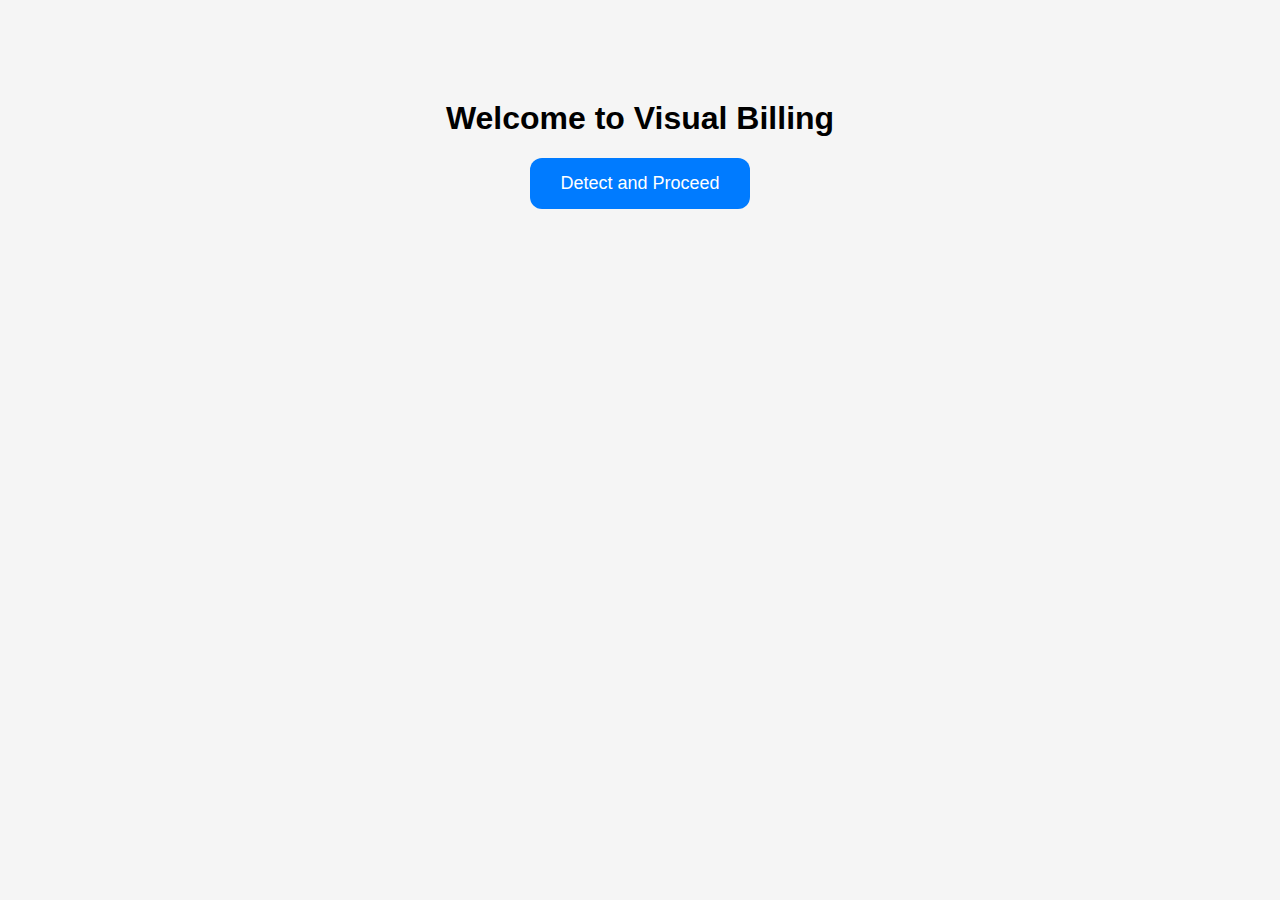
<file: templates/index.html>
<!DOCTYPE html>
<html>
<head>
    <title>Visual Billing</title>
    <style>
        body {
            font-family: 'Segoe UI', sans-serif;
            text-align: center;
            margin-top: 100px;
            background-color: #f5f5f5;
        }
        button {
            padding: 15px 30px;
            font-size: 18px;
            border-radius: 12px;
            border: none;
            background-color: #007bff;
            color: white;
            cursor: pointer;
            transition: background-color 0.3s ease;
        }
        button:hover {
            background-color: #0056b3;
        }
    </style>
</head>
<body>
    <h1>Welcome to Visual Billing</h1>
    <form action="/detect" method="post">
        <button type="submit">Detect and Proceed</button>
    </form>
</body>
</html>
</file>
